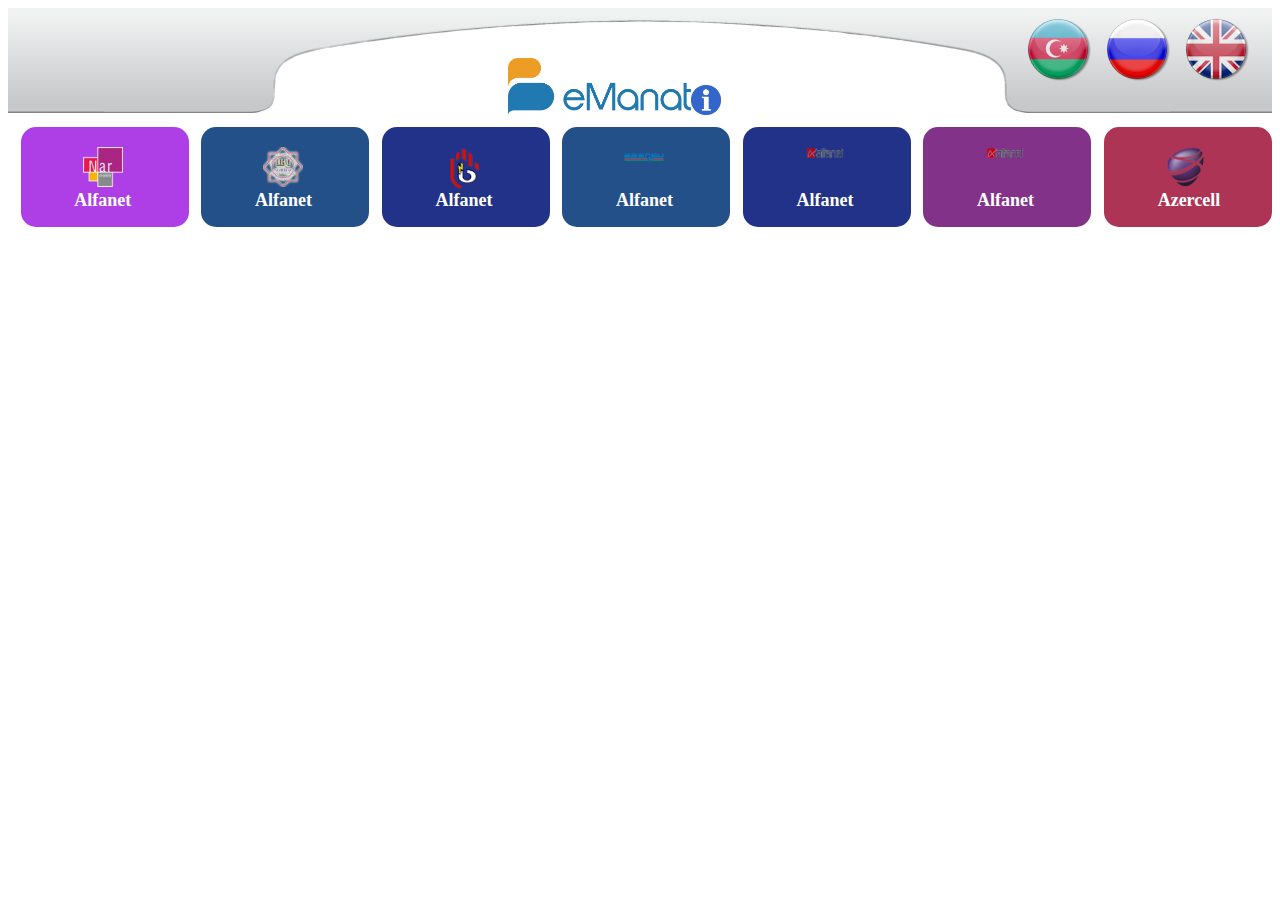
<file: index.html>
<!doctype html>
<html>
<head>
    <title>Payment System</title>
 <link rel="stylesheet" href="css/main.css">
</head>
<body>
    <script src="js/jsquery.js"></script>
    <script src="js/config/baseConfig.js"></script>
    <script src="js/main.js"></script>
    <script src="js/index.js"></script>
    <script>

        let indexPage = new IndexPageMaker();

        indexPage.configureHeader(x => baseConfig)
                            .configureTopProviders(x => baseConfig["topProviders"])
                                    .build();
       
       
    </script>
</body>
</html>
</file>
<file: css/main.css>
*{
    box-sizing:border-box;
}
.img{
    width: 100%;
}
.relative{
    position: relative;
}
.absolute{
    position: absolute;
}
.flag-pos{
    width: 250px;
    top:10px;
    right: 10px;
}
.flag-pos img{
   padding-left: 15px;
}

.logo_image{
    width: 24%;
    top: 55px;
    left: 460px;
}

.info_image{
    width: 30px;
    top: 60px;
    right: 485px;
}
.top-img-container {
    margin-top: 10px;
    display: inline-block;
    height: 100px;
    border-radius: 15px;
    margin-left: 1%;
}

.top-img-container:hover {
    cursor:pointer;
}
.logo-container {
    position: absolute;
    top: 50px;
    left: 500px;
}

.top-img-item {
    width:40px;
    top:20%;
    left:37%;

}

.top-text-item {
    top: 45%;
    left: 32%;
    color:#ffffff;
    font-weight:bold;
    font-size:18px;
}
</file>
